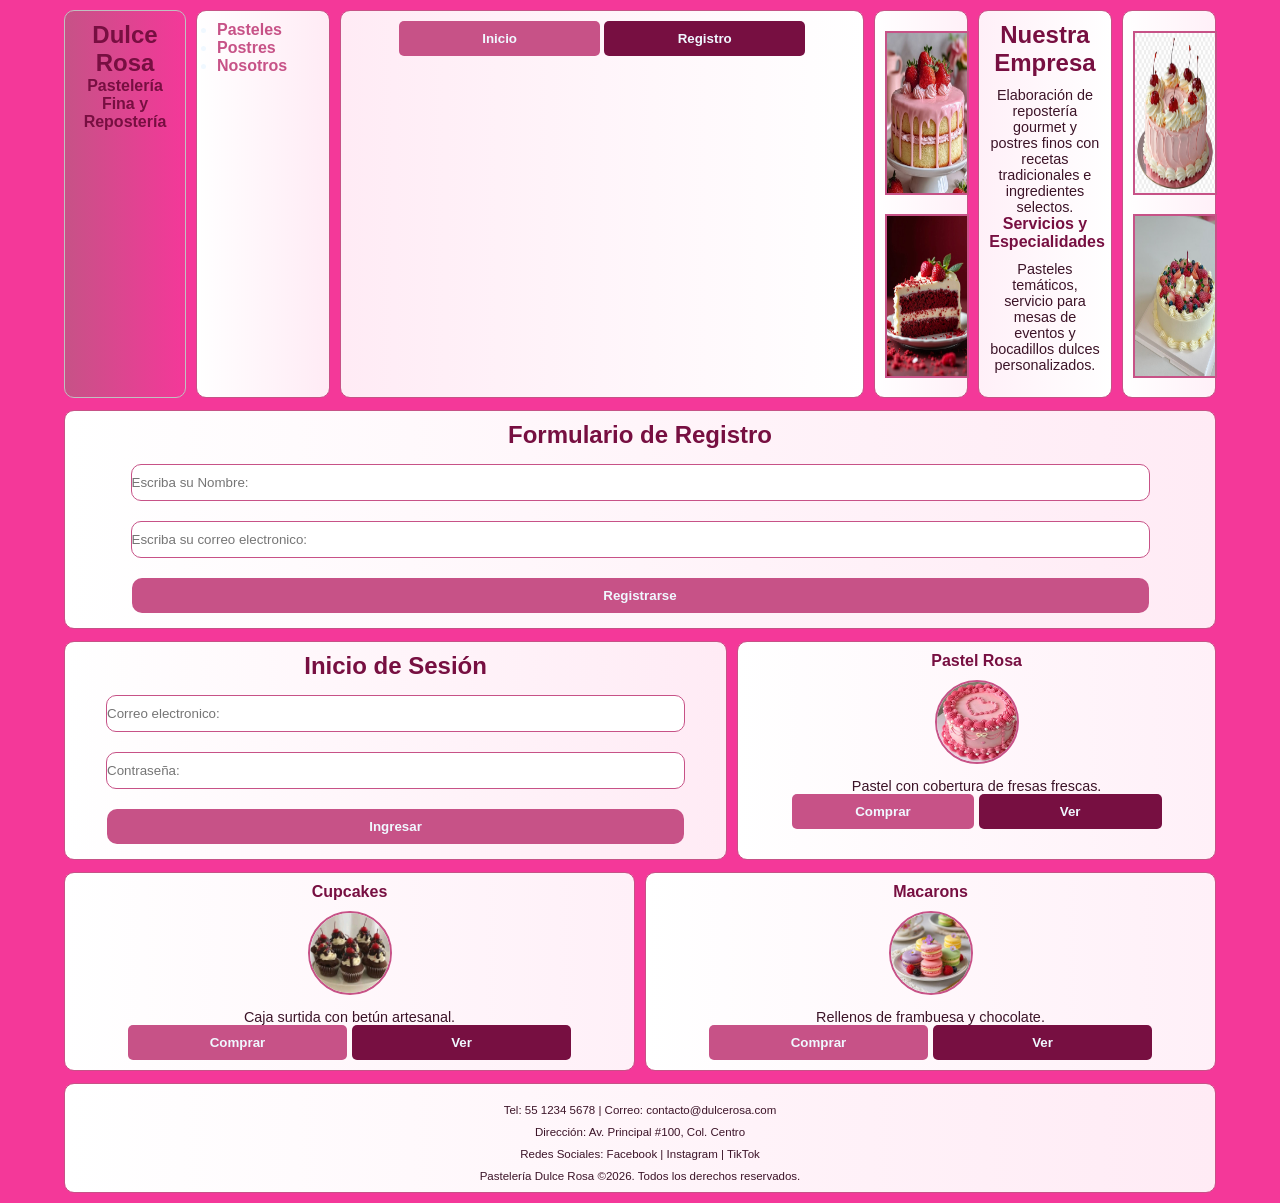
<file: index.html>
<!DOCTYPE html>
<html lang="es">
<head>
    <meta charset="UTF-8">
    <meta name="viewport" content="width=device-width, initial-scale=1.0">
    <title>Pastelería Dulce Rosa</title>
    <link rel="stylesheet" href="estilos2.css">
</head>
<body>

     <!--flexbox-->
    <div class="contenedor"> 
     <!-- item1: banner, titulo, subtitulo -->
     <div class="item1">
         <h2>Dulce Rosa</h2>
         <h4>Pastelería Fina y Repostería</h4>
     </div>

     <!-- item2: menu del lado izquierdo -->
     <div class="item2">
         <nav class="menu">
             <ul>
                 <li><a href="#pasteles">Pasteles</a></li>
                 <li><a href="#postres">Postres</a></li>
                 <li><a href="#acerca">Nosotros</a></li>
             </ul>
         </nav>
     </div>

     <!-- item22: Botones del lado derecho para "Inicio", "Registro" -->
     <div class="item22">
         <div class="botones">
             <button class="boton">Inicio</button>
             <button class="boton boton2">Registro</button>
         </div>
     </div>

     <!-- item3: Imagenes en Vertical (Costado izquierdo) -->
     <div class="item3">
         <div class="centrar">
             <img src="img/Pastel1.jpg" alt="Pastel 1" width="80" height="160">
         </div>
         <div class="centrar">
             <img src="img/Pastel2.jpg" alt="Pastel 2" width="80" height="160">
         </div>
     </div>

     <!-- item4: Informacion sobre el giro de la empresa, servicios, productos -->
     <div class="item4">
         <h2>Nuestra Empresa</h2>
         <p>Elaboración de repostería gourmet y postres finos con recetas tradicionales e ingredientes selectos.</p>
         <h4>Servicios y Especialidades</h4>
         <p>Pasteles temáticos, servicio para mesas de eventos y bocadillos dulces personalizados.</p>
     </div>

     <!-- item3: Imagenes en Vertical (Costado derecho) -->
     <div class="item3">
         <div class="centrar">
             <img src="img/Pastel3.jpg" alt="Pastel 3" width="80" height="160">
         </div>
         <div class="centrar">
             <img src="img/Pastel4.jpg" alt="Pastel 4" width="80" height="160">
         </div>
     </div>

     <!-- item5: Formulario de Registro -->
     <div class="item5">
         <h2>Formulario de Registro</h2>
         <form method="post">
             <p>
                 <input type="text" id="nombre" name="nombre" required placeholder="Escriba su Nombre:" class="caja">
             </p>
             <p>
                 <input type="email" id="correo" name="correo" required placeholder="Escriba su correo electronico:" class="caja">
             </p>
             <p>
                 <button type="submit" class="caja boton3">Registrarse</button>
             </p>
         </form>
     </div>

     <!-- item5: Formuladio para Inicio de Sesion -->
     <div class="item5">
         <h2>Inicio de Sesión</h2>
         <form method="post">
             <p>
                 <input type="email" id="correo_login" name="correo_login" required placeholder="Correo electronico:" class="caja">
             </p>
             <p>
                 <input type="password" id="clave" name="clave" required placeholder="Contraseña:" class="caja">
             </p>
             <p>
                 <button type="submit" class="caja boton3">Ingresar</button>
             </p>
         </form>
     </div>

     <!-- item6: Tarjeta, titulo, imagen y descripcion (1) -->
     <div class="item6">
         <h4>Pastel Rosa</h4>
         <div class="centrar">
             <img src="img/PastelRosa.jpg" height="80" width="80" alt="Pastel">
         </div>
         <p>Pastel con cobertura de fresas frescas.</p>
         <div class="botones">   
             <button class="boton">Comprar</button>
             <button class="boton boton2">Ver</button>
         </div>
     </div>

     <!-- item6: Tarjeta, titulo, imagen y descripcion (2) -->
     <div class="item6">
         <h4>Cupcakes</h4>
         <div class="centrar">
             <img src="img/cupcakes.jpg" height="80" width="80" alt="Cupcakes">
         </div>
         <p>Caja surtida con betún artesanal.</p>
         <div class="botones">   
             <button class="boton">Comprar</button>
             <button class="boton boton2">Ver</button>
         </div>
     </div>

     <!-- item6: Tarjeta, titulo, imagen y descripcion (3) -->
     <div class="item6">
         <h4>Macarons</h4>
         <div class="centrar">
             <img src="img/macarrons.jpg" height="80" width="80" alt="Macarons">
         </div>
         <p>Rellenos de frambuesa y chocolate.</p>
         <div class="botones">   
             <button class="boton">Comprar</button>
             <button class="boton boton2">Ver</button>
         </div>
     </div>

     <!-- item7: Iconos de redes sociales, telefono, correo, direccion de la empresa y Derechos reservados -->
     <div class="item7">
         <footer>
             <p>Tel: 55 1234 5678 | Correo: contacto@dulcerosa.com</p>
             <p>Dirección: Av. Principal #100, Col. Centro</p>
             <p>Redes Sociales: Facebook | Instagram | TikTok</p>
             <p>Pastelería Dulce Rosa &copy;2026. Todos los derechos reservados.</p>
         </footer>
     </div>

    </div>
    
</body>
</html>
</file>
<file: estilos2.css>
* {
    margin: 0px;
    padding: 0px;
}

body{
   background-color: rgb(244, 56, 153);
   color: aliceblue;
   font-family: Verdana, Geneva, Tahoma, sans-serif;
}

/* Separación entre todos los cuadros */
.contenedor{
    width: 90%;
    margin: 10px auto;
    display: flex;
    flex-wrap: wrap;
    gap: 12px 10px; /* Separa los cuadros entre filas y columnas */
}

/* item1: Banner */
.item1{
    width: 100px;
    background: linear-gradient(to right, rgb(199, 82, 135), rgb(244, 56, 153));
    border: 1px silver solid;
    padding: 10px;
    border-radius: 10px;
}

/* item2: Menu intacto como antes (vertical) */
.item2{
    width: 60px;
    flex-basis: 1;
    flex-grow: 1;
    background: linear-gradient(to right, rgb(255, 255, 255), rgb(255, 235, 245));
    border: 1px rgb(199, 82, 135) solid;
    padding: 10px;
    border-radius: 10px;
}

/* item22: Botones */
.item22{
    width: 39%;
    flex-basis: 1;
    flex-grow: 1;
    background: linear-gradient(to right, rgb(255, 235, 245), rgb(255, 255, 255));
    border: 1px rgb(199, 82, 135) solid;
    padding: 10px;
    border-radius: 10px;
}

/* item3: Bloques de imágenes en vertical */
.item3{
    width: 20px;
    flex-basis: 1;
    flex-grow: 1;
    background: linear-gradient(to right, rgb(255, 255, 255), rgb(255, 240, 248));
    border: 1px rgb(199, 82, 135) solid;
    padding: 10px;
    border-radius: 10px;
    text-align: center;
}

/* Imágenes cuadradas en los laterales */
.item3 img {
    border-radius: 0px;
    border: 2px rgb(199, 82, 135) solid;
    margin-bottom: 5px;
}

/* item4: Giro de la empresa centrado */
.item4{
    width: 59px;
    flex-basis: 1;
    flex-grow: 1;
    background: linear-gradient(to right, rgb(255, 240, 248), rgb(255, 255, 255));
    border: 1px rgb(199, 82, 135) solid;
    padding: 10px;
    border-radius: 10px;
    text-align: center;
}

/* item5: Formularios */
.item5{
    width: 49%;
    flex-basis: 1;
    flex-grow: 1;
    background: linear-gradient(to right, rgb(255, 255, 255), rgb(255, 235, 245));
    border: 1px rgb(199, 82, 135) solid;
    padding: 10px;
    border-radius: 10px;
    text-align: center;
}

/* item6: Tarjetas */
.item6{
    width: 33%;
    flex-basis: 1;
    flex-grow: 1;
    background: linear-gradient(to right, rgb(255, 255, 255), rgb(255, 240, 248));
    border: 1px rgb(199, 82, 135) solid;
    padding: 10px;
    border-radius: 10px;
    text-align: center;
}

/* Imágenes redondas circulares */
.item6 img {
    border-radius: 100px;
    border: 2px rgb(199, 82, 135) solid;
}

/* item7: Pie de página */
.item7{
    width: 100%;
    background: linear-gradient(to right, rgb(255, 255, 255), rgb(255, 235, 245));
    border: 1px rgb(199, 82, 135) solid;
    padding: 10px;
    border-radius: 10px;
    text-align: center;
}

/* Estilos de lista intactos */
nav ul li{ 
    margin-left: 10px;
}

nav ul li a{
    text-decoration: none;
    color: rgb(199, 82, 135);
    font-weight: bold;
}

a:hover{
    color: rgb(119, 15, 65);
    text-decoration: underline;
}

h2{
    color: rgb(119, 15, 65);
    font-weight: bold;
    text-align: center;
}

h4{
    text-align: center;
    color: rgb(119, 15, 65);
    font-weight: bold;
}

p{
    color: rgb(60, 20, 40);
    margin-top: 10px;
    font-size: 0.9em;
}

.centrar{
    text-align: center;
    padding-top: 10px;
}

.botones{
    padding: 0px;
    text-align: center;
}

.boton{
    width: 40%;
    height: 35px;
    background-color: rgb(199, 82, 135);
    color: aliceblue;
    border: none;
    font-weight: bold;
    border-radius: 5px;
    cursor: pointer;
}

.boton2{
    background-color: rgb(119, 15, 65);
}

.caja{
    width: 90%;
    height: 35px;
    border-radius: 10px;
    border: 1px rgb(199, 82, 135) solid;
    margin: 5px auto;
}

.boton3{
    background-color: rgb(199, 82, 135);
    color: aliceblue;
    font-weight: bold;
    border: none;
    cursor: pointer;
}

footer{
    text-align: center;
    font-size: 0.8em;
    color: rgb(119, 15, 65);
}
</file>
